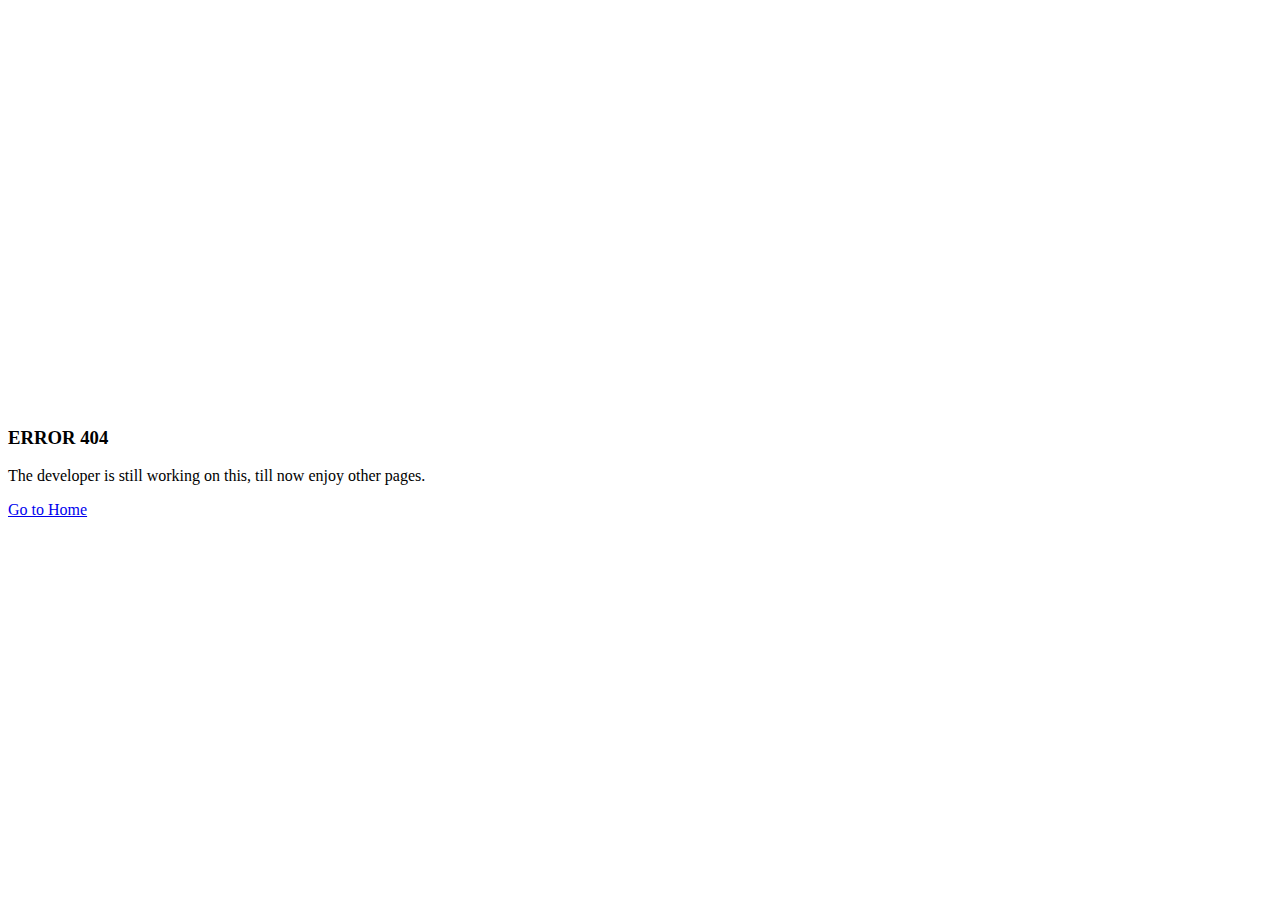
<file: PROJECTS/error404.html>
<!doctype html>
<html lang="en">

<head>
    <meta charset="utf-8">
    <meta name="viewport" content="width=device-width, initial-scale=1">
    <link href="https://cdn.jsdelivr.net/npm/bootstrap@5.1.3/dist/css/bootstrap.min.css" rel="stylesheet"
        integrity="sha384-1BmE4kWBq78iYhFldvKuhfTAU6auU8tT94WrHftjDbrCEXSU1oBoqyl2QvZ6jIW3" crossorigin="anonymous">
    <title>Twitter Clone</title>
    <link rel="stylesheet" href="../css/error404.css">
    <link rel="stylesheet" href="https://unicons.iconscout.com/release/v4.0.0/css/line.css">
</head>

<body>
    <div class="image img-fluid"></div>
    <div class="container mx-auto">
        <h3 class="mx-auto text-center">ERROR 404</h3>
        <p class="text-center">The developer is still working on this, till now enjoy other pages. </p>
        <div class="mx-auto text-center">
            <a href="../index.html" class="btn btn-outline-danger">Go to Home</a>
        </div>
    </div>
    <script src="https://cdn.jsdelivr.net/npm/bootstrap@5.1.3/dist/js/bootstrap.bundle.min.js"
        integrity="sha384-ka7Sk0Gln4gmtz2MlQnikT1wXgYsOg+OMhuP+IlRH9sENBO0LRn5q+8nbTov4+1p"
        crossorigin="anonymous"></script>
</body>

</html>
</file>
<file: css/error404.css>
.image{
background-repeat: no-repeat;
 background-image: url(https://cdn.dribbble.com/users/285475/screenshots/2083086/dribbble_1.gif);
    height: 400px;
    background-position: center;
}
</file>
